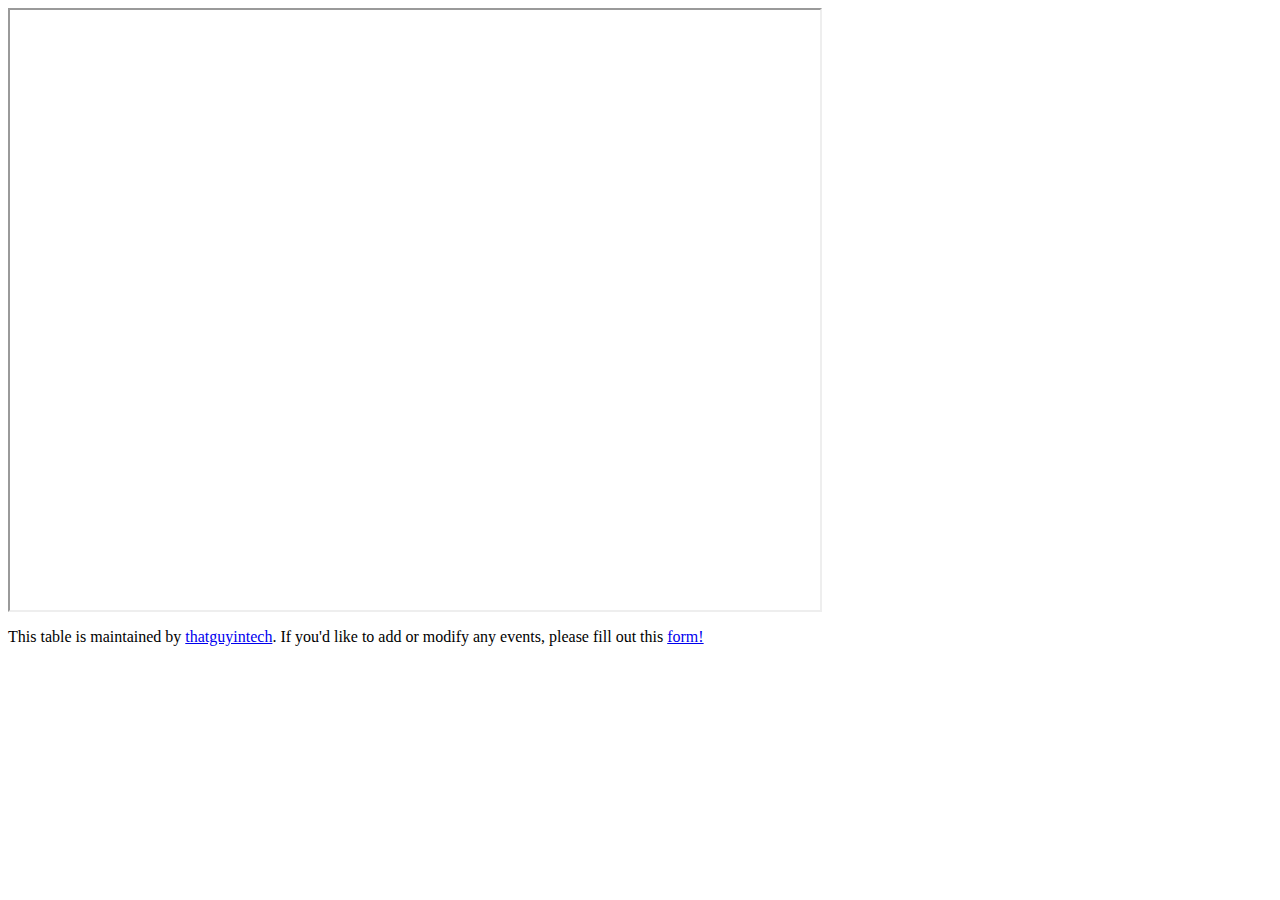
<file: 2022-web3-events.html>
<html>
    <head>
        <title>THAT GUY IN TECH</title>
        <meta charset="utf-8">
        <meta name="viewport" content="width=device-width, initial-scale=1, shrink-to-fit=no">
        <link rel="apple-touch-icon" sizes="180x180" href="apple-touch-icon.png">
        <link rel="shortcut icon" type="image/png" sizes="32x32" href="favicon-32x32.png">
        <link rel="shortcut icon" type="image/png" sizes="16x16" href="favicon-16x16.png">
        <link rel="manifest" href="site.webmanifest">
        <link rel="mask-icon" href="safari-pinned-tab.svg" color="#5bbad5">
        <meta name="msapplication-TileColor" content="#da532c">
        <meta name="theme-color" content="#ffffff">
        <meta name="twitter:card" content="summary"></meta>
        <meta name="twitter:creator" content="thatguyintech"></meta>
        <meta name="twitter:title" content="Web3 Conferences 2022"></meta>
        <meta name="twitter:description" content="A list of all upcoming hackathons and conferences for Ethereum, Web3, NFTs, and Crypto."><meta>
        <meta name="twitter:image" content="https://www.thatguyintech.com/img/peeps.jpeg"></meta>
    </head>
    <body>
      <iframe width="810" height="600" src="https://docs.google.com/spreadsheets/d/e/2PACX-1vT325mfJLdQCx4BOnf3COhzeDiackm9gutOB_TZXO7TUkVIEgxEpV4NjgUebTDMjIiaspnbhuI8-PfG/pubhtml?gid=0&amp;single=true&amp;widget=true&amp;headers=false"></iframe>
      <div>
        <p>
          This table is maintained by <a href="https://www.thatguyintech.com">thatguyintech</a>. If you'd like to add or modify any events, please fill out this <a href="https://form.typeform.com/to/mhMLGK4Y">form!</a></li>
        </p>
        <p>
        </p>
        <ol>
        </ol>
      </div>
    </body>
</html>
</file>
